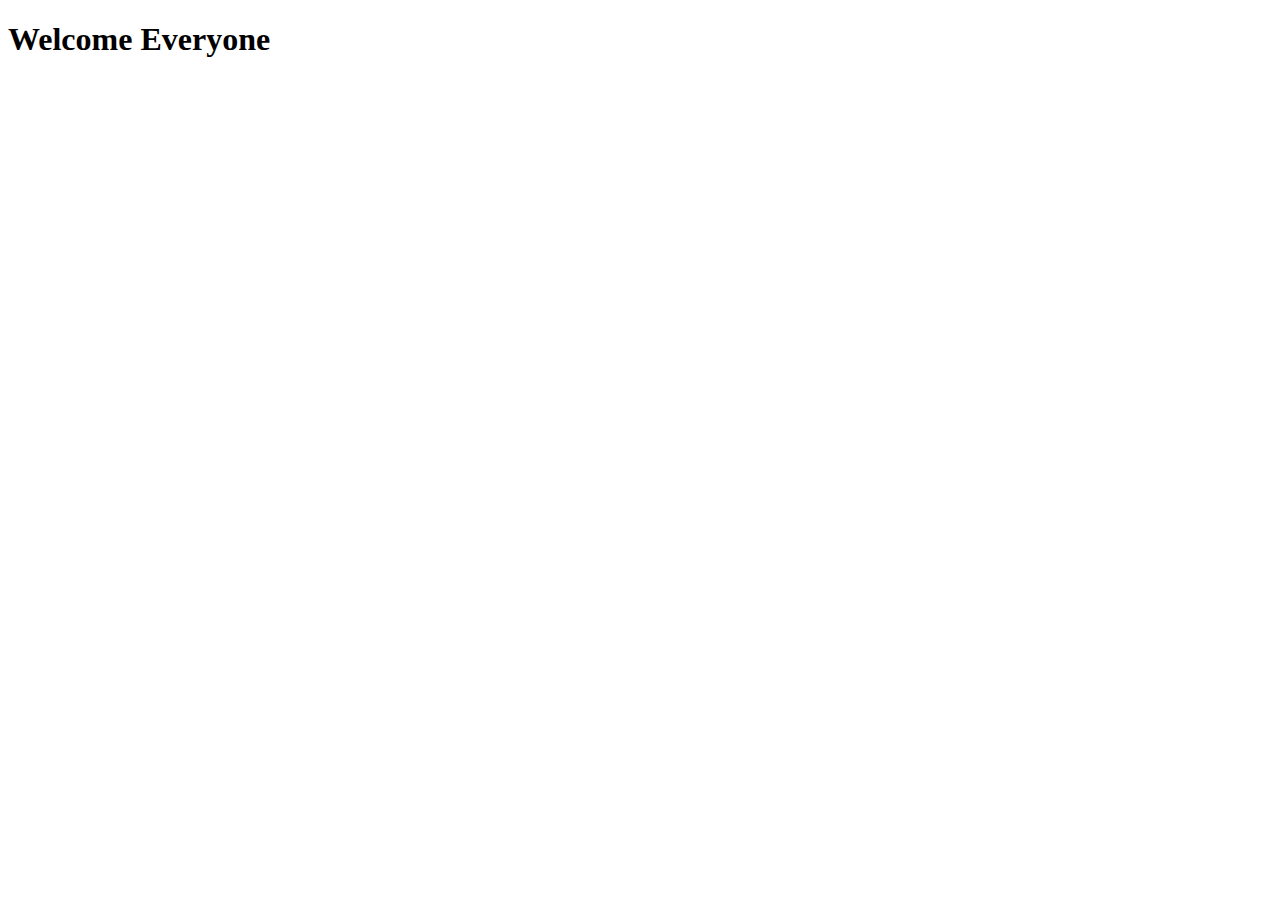
<file: index.html>
<!DOCTYPE html>
<html lang="en">
<head>
    <meta charset="UTF-8">
    <meta name="viewport" content="width=device-width, initial-scale=1.0">
    <title>Front End Development</title>
</head>
<body>
    <h1>Welcome Everyone</h1>
</body>
</html>
</file>
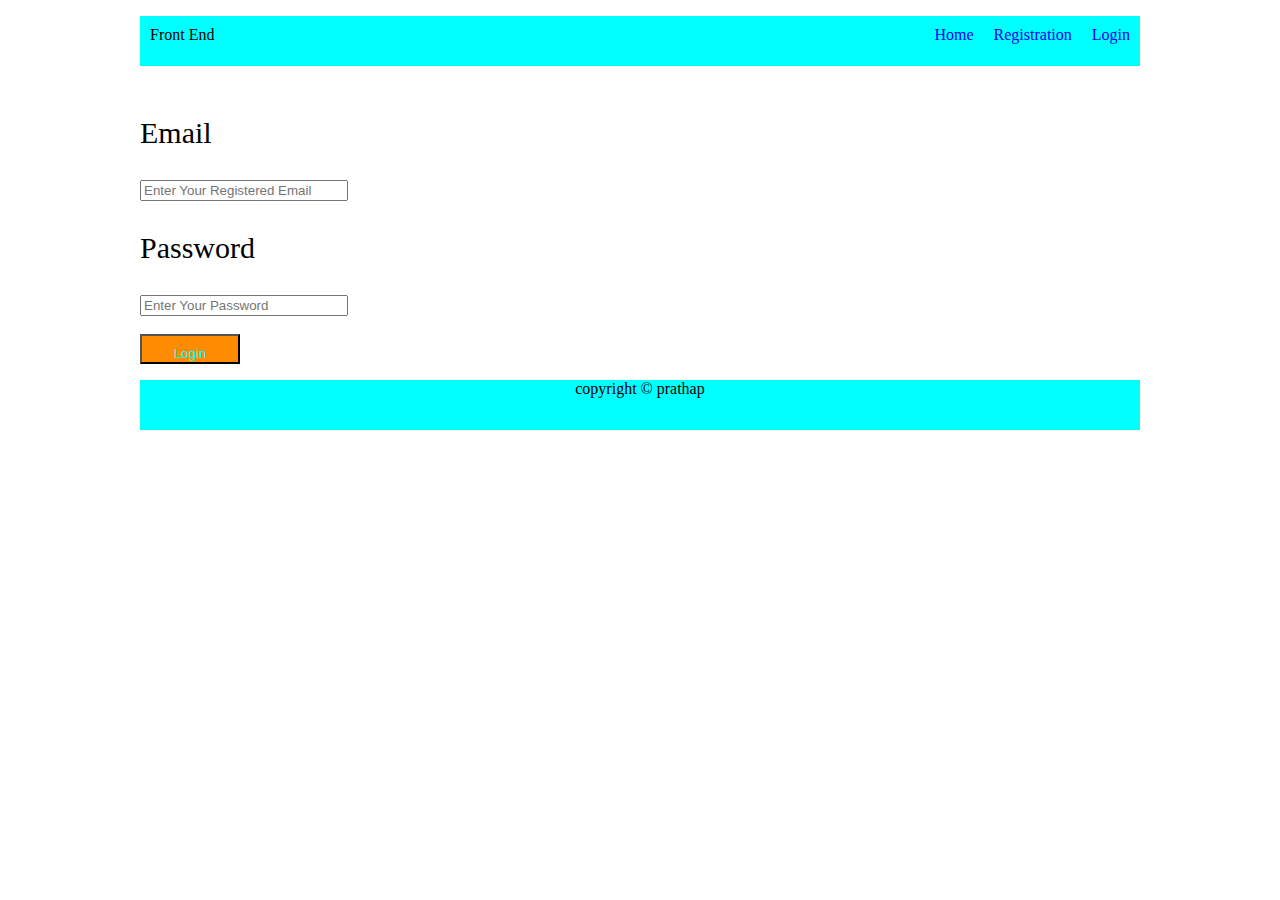
<file: login.html>
<!DOCTYPE html>
<html lang="en">
<head>
    <meta charset="UTF-8">
    <meta name="viewport" content="width=device-width, initial-scale=1.0">
    <title>Login Page</title>
    <link rel="stylesheet" href="style.css">
</head>
<body>
    <div class="header">
        <div class="logo">
            Front End
        </div>
        <div class="selection">
            <ul>
                <li><a href="login.html">Login</a></li>
                <li><a href="reg.html">Registration</a></li>
                <li><a href="index.html">Home</a></li>
            </ul>
        </div>
    </div>
    <div class="form">
        <form action="next.html" method="login">
            <p>Email</p>
            <input type="email" name="email" placeholder="Enter Your Registered Email" required>
            <p>Password</p>
            <input type="password" name="password" placeholder="Enter Your Password" required>
            <br><br>
            <button type="submit" name="log">Login</button>
        </form>
    </div>
    <div class="footer">
        <p>copyright &copy; prathap</p>
    </div>
</body>
</html>
</file>
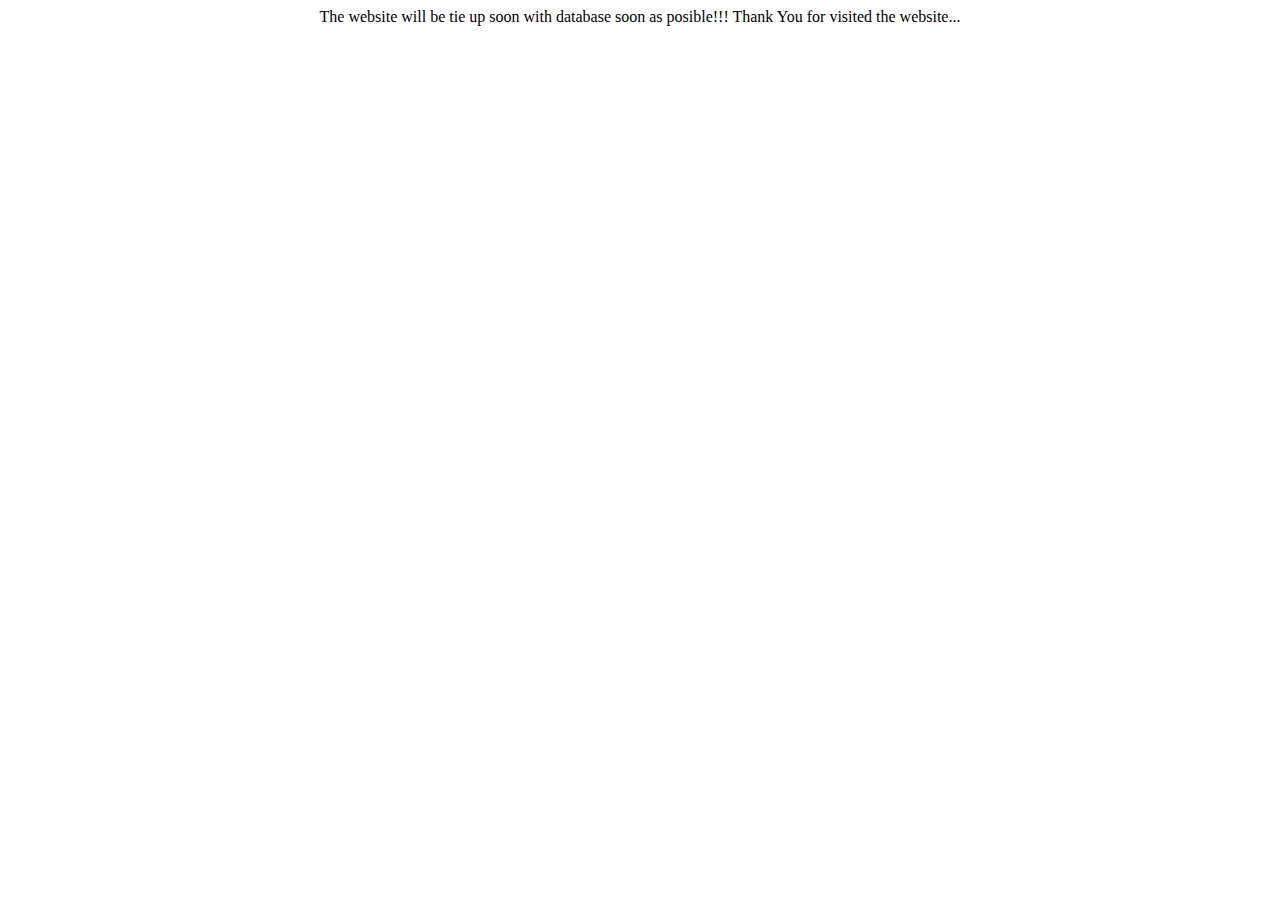
<file: next.html>
<!DOCTYPE html>
<html lang="en">
<head>
    <meta charset="UTF-8">
    <meta name="viewport" content="width=device-width, initial-scale=1.0">
    <title>Upload soon</title>
</head>
<body>
    <center>
    The website will be tie up soon with database soon as posible!!!
    Thank You for visited the website...
    </center>
</body>
</html>
</file>
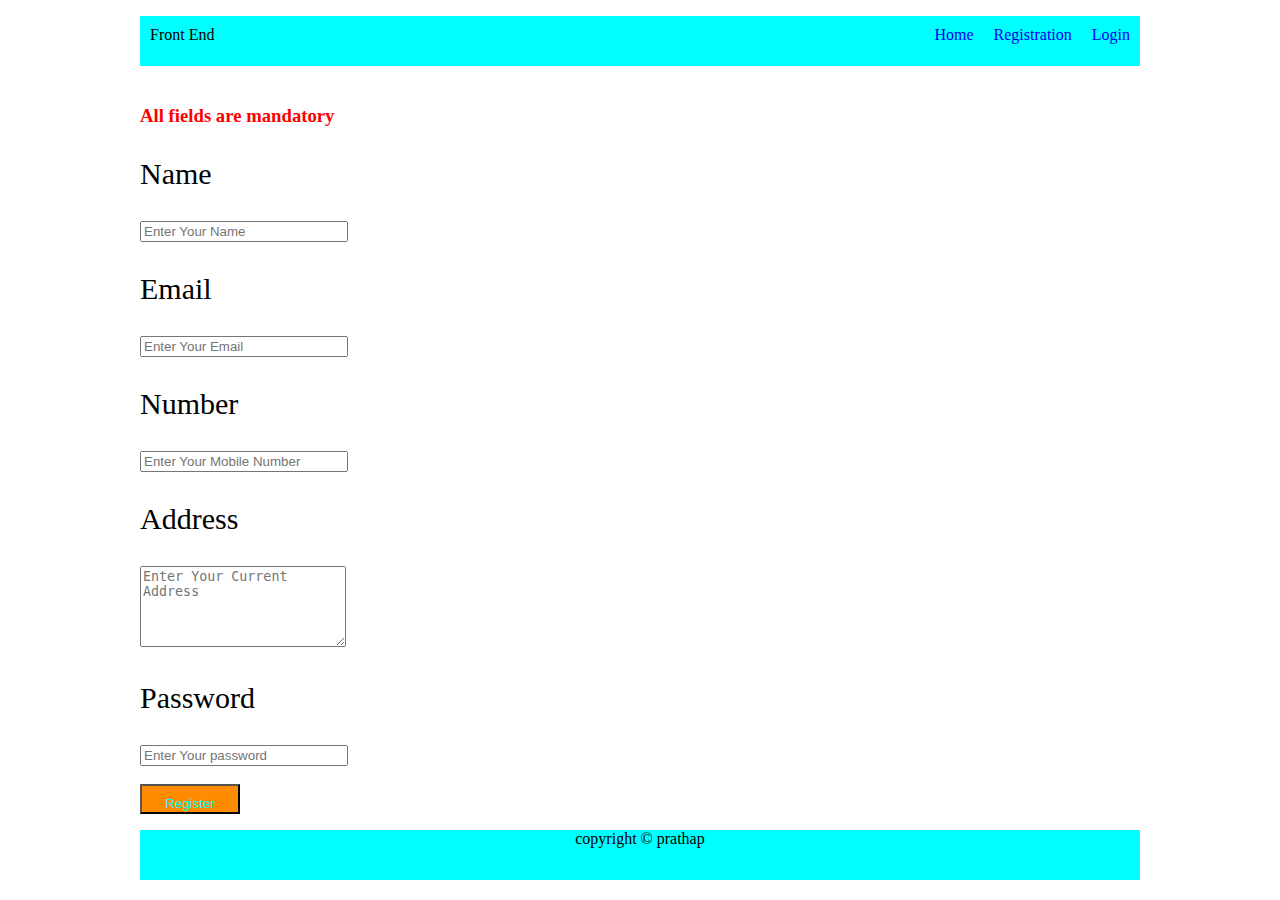
<file: reg.html>
<!DOCTYPE html>
<html lang="en">
<head>
    <meta charset="UTF-8">
    <meta name="viewport" content="width=device-width, initial-scale=1.0">
    <title>Registration Form</title>
    <link rel="stylesheet" href="style.css">
</head>
<body>
    <div class="header">
        <div class="logo">
            Front End
        </div>
        <div class="selection">
            <ul>
                <li><a href="login.php">Login</a></li>
                <li><a href="reg.html">Registration</a></li>
                <li><a href="index.html">Home</a></li>
            </ul>
        </div>
    </div>
    <div class="form">
        <form action="next.html">
            <h3>All fields are mandatory</h3>
            <p>Name</p>
            <input type="text" name="name" placeholder="Enter Your Name" required>
            <p>Email</p>
            <input type="email" name="email" placeholder="Enter Your Email" required>
            <P>Number</P>
            <input type="number" name="number" placeholder="Enter Your Mobile Number" required>
            <p>Address</p>
            <textarea name="address" placeholder="Enter Your Current Address" required rows="5"></textarea>
            <p>Password</p>
            <input type="password" name="password" placeholder="Enter Your password" required>
            <br><br>
            <button name="reg" type="submit">Register</button>
        </form>
    </div>
    <div class="footer">
        <p>copyright &copy; prathap</p>
    </div>
    
</body>
</html>
</file>
<file: style.css>
body{
    margin: 0%;
}
.header{
    height: 50px;
    width: 1000px;
    background-color: aqua;
    margin: 0 auto;
    /* margin-top:0;
    margin-bottom:0;
    margin-left:auto;
    margin-right:auto; */ 
    /* These above four lines can be simply written as margin: 0 auto; */
    
}
.logo{

    float: left;
    padding: 10px;
}
.selection ul li{
    float: right;
    list-style: none;
    padding: 10px;
}
.selection ul li a{
    text-decoration: none;
}
.selection ul li a:hover{
    color: rgb(255, 72, 0);
    
}
.img{
    height: 400px;
    width: 1000px;
    margin:0 auto;
}
.img img{
    width: 1000px;
    height: 400px;
    /* margin:0 auto; */
    padding-top: 10px;
    
}
.content{
max-width: 1000px;
background-color: burlywood;
margin: 0 auto;
}
.footer{
    height: 50px;
    text-align: center;
    width: 1000px;
    background-color: aqua;
    margin: 0 auto;
}
.form{
    padding-top: 20px;
    width: 1000px;
    margin: 0 auto;

}
.form h3{
    color: red;
}

.form p{
font-size: 30px;
}
.form input, textarea{
    width: 200px;
}
.form button{
    width: 100px;
    padding-top: 10px;
    color: cyan;
    background-color: darkorange;
}
.form button:hover{
    background-color: red;
    color: chartreuse;
    padding: 15px;
}
</file>
